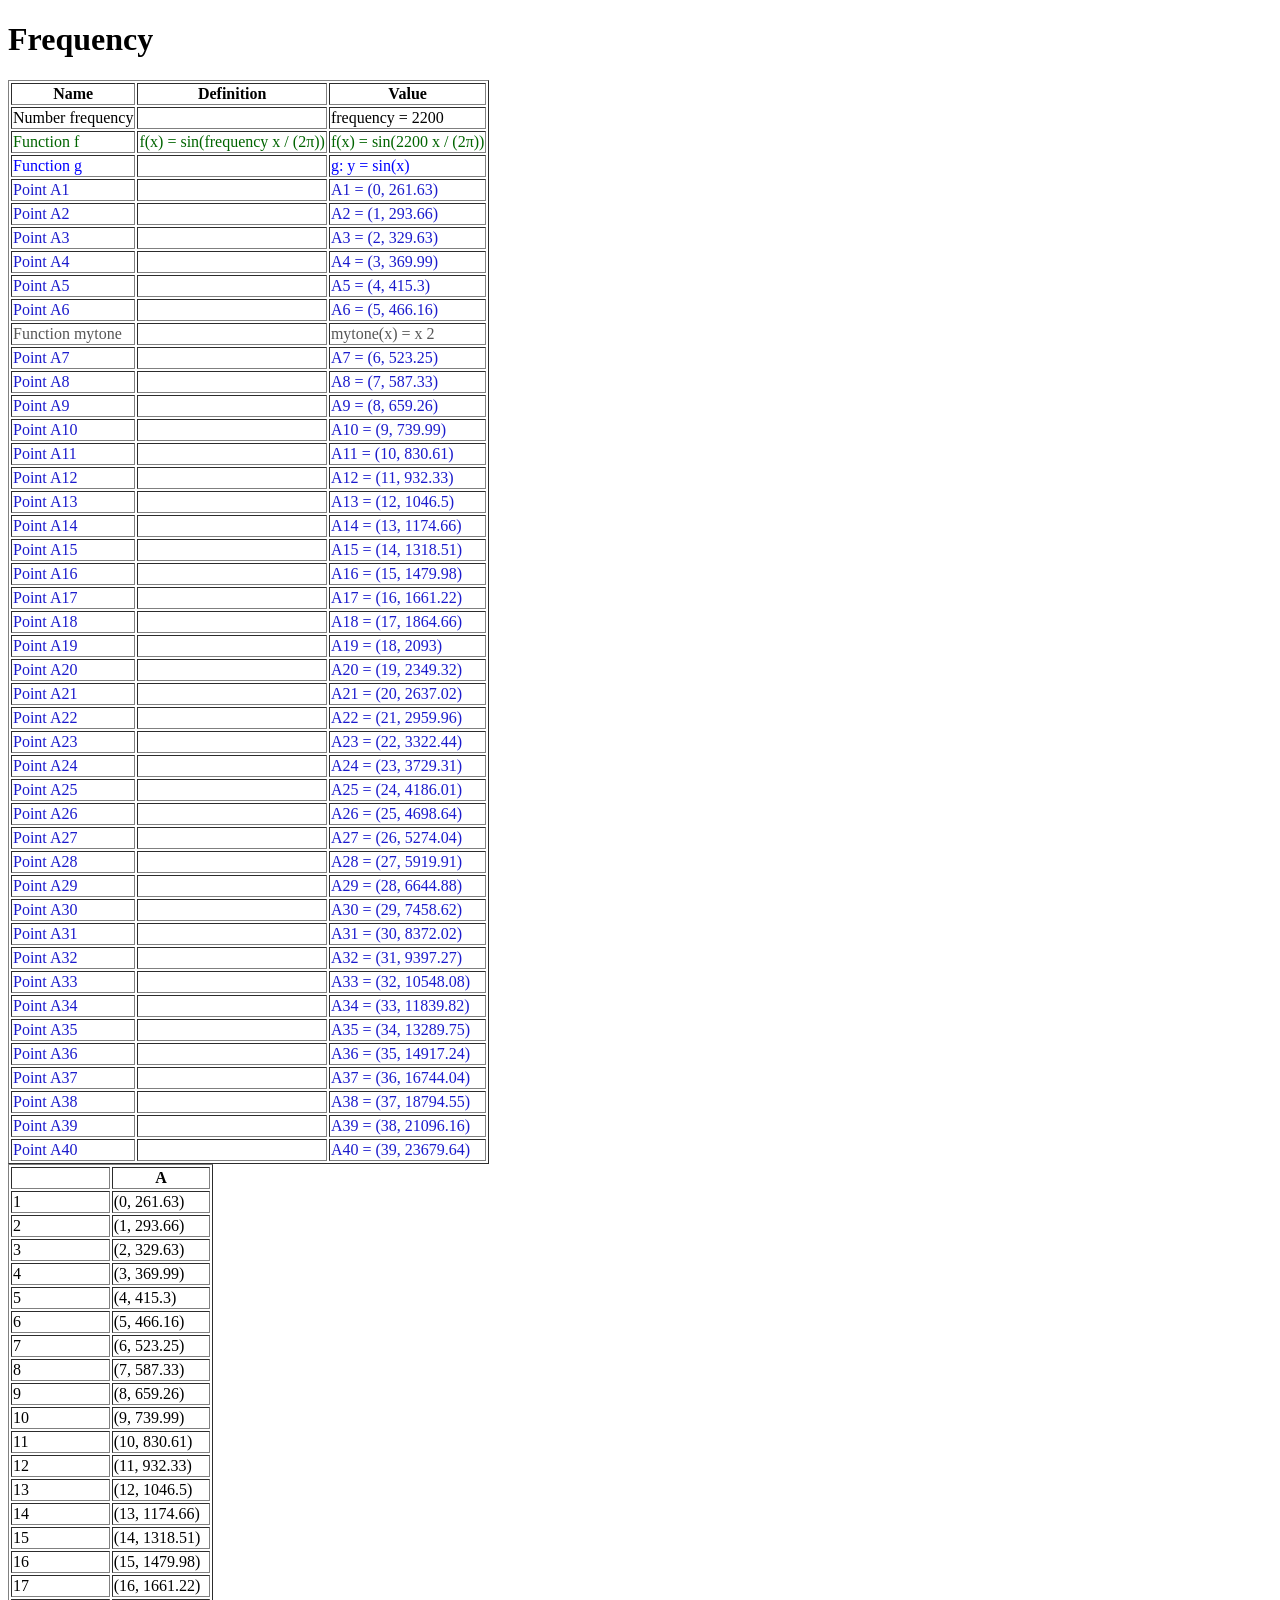
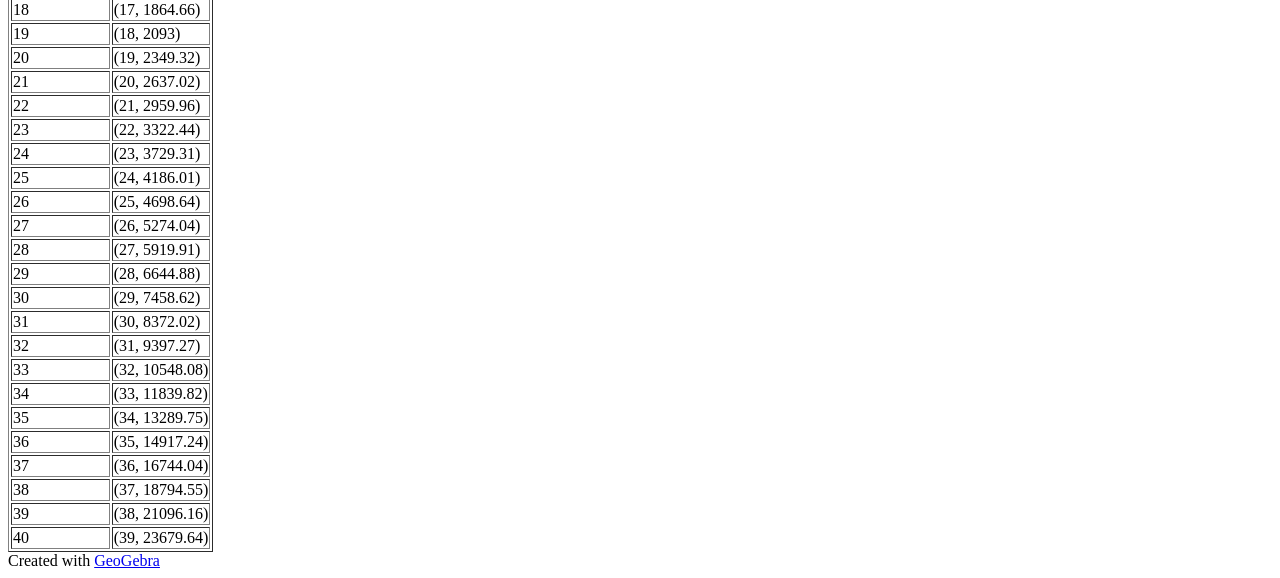
<file: Frequency-2.html>
<!DOCTYPE html>
<html xmlns="http://www.w3.org/1999/xhtml" lang="en" xml:lang="en"><head>
<title>GeoGebra - Construction Protocol</title>
<meta http-equiv="content-type" content="text/html; charset=utf-8"></head>
<body>
<h1>Frequency</h1>
<table border="1">
<tr>
<th>Name</th>
<th>Definition</th>
<th>Value</th>
</tr>
<tr style='vertical-align:baseline;'>
<td>Number frequency</td>
<td>&nbsp;</td>
<td>frequency = 2200</td>
</tr>
<tr style='vertical-align:baseline;'>
<td><span style="color:#006400">Function f</span></td>
<td><span style="color:#006400">f(x) = sin(frequency x &#x2F; (2&#960;))</span></td>
<td><span style="color:#006400">f(x) = sin(2200 x / (2π))</span></td>
</tr>
<tr style='vertical-align:baseline;'>
<td><span style="color:#0000FF">Function g</span></td>
<td>&nbsp;</td>
<td><span style="color:#0000FF">g: y = sin(x)</span></td>
</tr>
<tr style='vertical-align:baseline;'>
<td><span style="color:#1B1BCD">Point A1</span></td>
<td>&nbsp;</td>
<td><span style="color:#1B1BCD">A1 = (0, 261.63)</span></td>
</tr>
<tr style='vertical-align:baseline;'>
<td><span style="color:#1B1BCD">Point A2</span></td>
<td>&nbsp;</td>
<td><span style="color:#1B1BCD">A2 = (1, 293.66)</span></td>
</tr>
<tr style='vertical-align:baseline;'>
<td><span style="color:#1B1BCD">Point A3</span></td>
<td>&nbsp;</td>
<td><span style="color:#1B1BCD">A3 = (2, 329.63)</span></td>
</tr>
<tr style='vertical-align:baseline;'>
<td><span style="color:#1B1BCD">Point A4</span></td>
<td>&nbsp;</td>
<td><span style="color:#1B1BCD">A4 = (3, 369.99)</span></td>
</tr>
<tr style='vertical-align:baseline;'>
<td><span style="color:#1B1BCD">Point A5</span></td>
<td>&nbsp;</td>
<td><span style="color:#1B1BCD">A5 = (4, 415.3)</span></td>
</tr>
<tr style='vertical-align:baseline;'>
<td><span style="color:#1B1BCD">Point A6</span></td>
<td>&nbsp;</td>
<td><span style="color:#1B1BCD">A6 = (5, 466.16)</span></td>
</tr>
<tr style='vertical-align:baseline;'>
<td><span style="color:#575757">Function mytone</span></td>
<td>&nbsp;</td>
<td><span style="color:#575757">mytone(x) = x 2</span></td>
</tr>
<tr style='vertical-align:baseline;'>
<td><span style="color:#1B1BCD">Point A7</span></td>
<td>&nbsp;</td>
<td><span style="color:#1B1BCD">A7 = (6, 523.25)</span></td>
</tr>
<tr style='vertical-align:baseline;'>
<td><span style="color:#1B1BCD">Point A8</span></td>
<td>&nbsp;</td>
<td><span style="color:#1B1BCD">A8 = (7, 587.33)</span></td>
</tr>
<tr style='vertical-align:baseline;'>
<td><span style="color:#1B1BCD">Point A9</span></td>
<td>&nbsp;</td>
<td><span style="color:#1B1BCD">A9 = (8, 659.26)</span></td>
</tr>
<tr style='vertical-align:baseline;'>
<td><span style="color:#1B1BCD">Point A10</span></td>
<td>&nbsp;</td>
<td><span style="color:#1B1BCD">A10 = (9, 739.99)</span></td>
</tr>
<tr style='vertical-align:baseline;'>
<td><span style="color:#1B1BCD">Point A11</span></td>
<td>&nbsp;</td>
<td><span style="color:#1B1BCD">A11 = (10, 830.61)</span></td>
</tr>
<tr style='vertical-align:baseline;'>
<td><span style="color:#1B1BCD">Point A12</span></td>
<td>&nbsp;</td>
<td><span style="color:#1B1BCD">A12 = (11, 932.33)</span></td>
</tr>
<tr style='vertical-align:baseline;'>
<td><span style="color:#1B1BCD">Point A13</span></td>
<td>&nbsp;</td>
<td><span style="color:#1B1BCD">A13 = (12, 1046.5)</span></td>
</tr>
<tr style='vertical-align:baseline;'>
<td><span style="color:#1B1BCD">Point A14</span></td>
<td>&nbsp;</td>
<td><span style="color:#1B1BCD">A14 = (13, 1174.66)</span></td>
</tr>
<tr style='vertical-align:baseline;'>
<td><span style="color:#1B1BCD">Point A15</span></td>
<td>&nbsp;</td>
<td><span style="color:#1B1BCD">A15 = (14, 1318.51)</span></td>
</tr>
<tr style='vertical-align:baseline;'>
<td><span style="color:#1B1BCD">Point A16</span></td>
<td>&nbsp;</td>
<td><span style="color:#1B1BCD">A16 = (15, 1479.98)</span></td>
</tr>
<tr style='vertical-align:baseline;'>
<td><span style="color:#1B1BCD">Point A17</span></td>
<td>&nbsp;</td>
<td><span style="color:#1B1BCD">A17 = (16, 1661.22)</span></td>
</tr>
<tr style='vertical-align:baseline;'>
<td><span style="color:#1B1BCD">Point A18</span></td>
<td>&nbsp;</td>
<td><span style="color:#1B1BCD">A18 = (17, 1864.66)</span></td>
</tr>
<tr style='vertical-align:baseline;'>
<td><span style="color:#1B1BCD">Point A19</span></td>
<td>&nbsp;</td>
<td><span style="color:#1B1BCD">A19 = (18, 2093)</span></td>
</tr>
<tr style='vertical-align:baseline;'>
<td><span style="color:#1B1BCD">Point A20</span></td>
<td>&nbsp;</td>
<td><span style="color:#1B1BCD">A20 = (19, 2349.32)</span></td>
</tr>
<tr style='vertical-align:baseline;'>
<td><span style="color:#1B1BCD">Point A21</span></td>
<td>&nbsp;</td>
<td><span style="color:#1B1BCD">A21 = (20, 2637.02)</span></td>
</tr>
<tr style='vertical-align:baseline;'>
<td><span style="color:#1B1BCD">Point A22</span></td>
<td>&nbsp;</td>
<td><span style="color:#1B1BCD">A22 = (21, 2959.96)</span></td>
</tr>
<tr style='vertical-align:baseline;'>
<td><span style="color:#1B1BCD">Point A23</span></td>
<td>&nbsp;</td>
<td><span style="color:#1B1BCD">A23 = (22, 3322.44)</span></td>
</tr>
<tr style='vertical-align:baseline;'>
<td><span style="color:#1B1BCD">Point A24</span></td>
<td>&nbsp;</td>
<td><span style="color:#1B1BCD">A24 = (23, 3729.31)</span></td>
</tr>
<tr style='vertical-align:baseline;'>
<td><span style="color:#1B1BCD">Point A25</span></td>
<td>&nbsp;</td>
<td><span style="color:#1B1BCD">A25 = (24, 4186.01)</span></td>
</tr>
<tr style='vertical-align:baseline;'>
<td><span style="color:#1B1BCD">Point A26</span></td>
<td>&nbsp;</td>
<td><span style="color:#1B1BCD">A26 = (25, 4698.64)</span></td>
</tr>
<tr style='vertical-align:baseline;'>
<td><span style="color:#1B1BCD">Point A27</span></td>
<td>&nbsp;</td>
<td><span style="color:#1B1BCD">A27 = (26, 5274.04)</span></td>
</tr>
<tr style='vertical-align:baseline;'>
<td><span style="color:#1B1BCD">Point A28</span></td>
<td>&nbsp;</td>
<td><span style="color:#1B1BCD">A28 = (27, 5919.91)</span></td>
</tr>
<tr style='vertical-align:baseline;'>
<td><span style="color:#1B1BCD">Point A29</span></td>
<td>&nbsp;</td>
<td><span style="color:#1B1BCD">A29 = (28, 6644.88)</span></td>
</tr>
<tr style='vertical-align:baseline;'>
<td><span style="color:#1B1BCD">Point A30</span></td>
<td>&nbsp;</td>
<td><span style="color:#1B1BCD">A30 = (29, 7458.62)</span></td>
</tr>
<tr style='vertical-align:baseline;'>
<td><span style="color:#1B1BCD">Point A31</span></td>
<td>&nbsp;</td>
<td><span style="color:#1B1BCD">A31 = (30, 8372.02)</span></td>
</tr>
<tr style='vertical-align:baseline;'>
<td><span style="color:#1B1BCD">Point A32</span></td>
<td>&nbsp;</td>
<td><span style="color:#1B1BCD">A32 = (31, 9397.27)</span></td>
</tr>
<tr style='vertical-align:baseline;'>
<td><span style="color:#1B1BCD">Point A33</span></td>
<td>&nbsp;</td>
<td><span style="color:#1B1BCD">A33 = (32, 10548.08)</span></td>
</tr>
<tr style='vertical-align:baseline;'>
<td><span style="color:#1B1BCD">Point A34</span></td>
<td>&nbsp;</td>
<td><span style="color:#1B1BCD">A34 = (33, 11839.82)</span></td>
</tr>
<tr style='vertical-align:baseline;'>
<td><span style="color:#1B1BCD">Point A35</span></td>
<td>&nbsp;</td>
<td><span style="color:#1B1BCD">A35 = (34, 13289.75)</span></td>
</tr>
<tr style='vertical-align:baseline;'>
<td><span style="color:#1B1BCD">Point A36</span></td>
<td>&nbsp;</td>
<td><span style="color:#1B1BCD">A36 = (35, 14917.24)</span></td>
</tr>
<tr style='vertical-align:baseline;'>
<td><span style="color:#1B1BCD">Point A37</span></td>
<td>&nbsp;</td>
<td><span style="color:#1B1BCD">A37 = (36, 16744.04)</span></td>
</tr>
<tr style='vertical-align:baseline;'>
<td><span style="color:#1B1BCD">Point A38</span></td>
<td>&nbsp;</td>
<td><span style="color:#1B1BCD">A38 = (37, 18794.55)</span></td>
</tr>
<tr style='vertical-align:baseline;'>
<td><span style="color:#1B1BCD">Point A39</span></td>
<td>&nbsp;</td>
<td><span style="color:#1B1BCD">A39 = (38, 21096.16)</span></td>
</tr>
<tr style='vertical-align:baseline;'>
<td><span style="color:#1B1BCD">Point A40</span></td>
<td>&nbsp;</td>
<td><span style="color:#1B1BCD">A40 = (39, 23679.64)</span></td>
</tr>
</table>
<table border="1">
<tr>
<th>&nbsp;</th><th>A</th></tr>
<tr>
<td>1</td>
<td style='width:50%'>(0, 261.63)</td>
</tr>
<tr>
<td>2</td>
<td>(1, 293.66)</td>
</tr>
<tr>
<td>3</td>
<td>(2, 329.63)</td>
</tr>
<tr>
<td>4</td>
<td>(3, 369.99)</td>
</tr>
<tr>
<td>5</td>
<td>(4, 415.3)</td>
</tr>
<tr>
<td>6</td>
<td>(5, 466.16)</td>
</tr>
<tr>
<td>7</td>
<td>(6, 523.25)</td>
</tr>
<tr>
<td>8</td>
<td>(7, 587.33)</td>
</tr>
<tr>
<td>9</td>
<td>(8, 659.26)</td>
</tr>
<tr>
<td>10</td>
<td>(9, 739.99)</td>
</tr>
<tr>
<td>11</td>
<td>(10, 830.61)</td>
</tr>
<tr>
<td>12</td>
<td>(11, 932.33)</td>
</tr>
<tr>
<td>13</td>
<td>(12, 1046.5)</td>
</tr>
<tr>
<td>14</td>
<td>(13, 1174.66)</td>
</tr>
<tr>
<td>15</td>
<td>(14, 1318.51)</td>
</tr>
<tr>
<td>16</td>
<td>(15, 1479.98)</td>
</tr>
<tr>
<td>17</td>
<td>(16, 1661.22)</td>
</tr>
<tr>
<td>18</td>
<td>(17, 1864.66)</td>
</tr>
<tr>
<td>19</td>
<td>(18, 2093)</td>
</tr>
<tr>
<td>20</td>
<td>(19, 2349.32)</td>
</tr>
<tr>
<td>21</td>
<td>(20, 2637.02)</td>
</tr>
<tr>
<td>22</td>
<td>(21, 2959.96)</td>
</tr>
<tr>
<td>23</td>
<td>(22, 3322.44)</td>
</tr>
<tr>
<td>24</td>
<td>(23, 3729.31)</td>
</tr>
<tr>
<td>25</td>
<td>(24, 4186.01)</td>
</tr>
<tr>
<td>26</td>
<td>(25, 4698.64)</td>
</tr>
<tr>
<td>27</td>
<td>(26, 5274.04)</td>
</tr>
<tr>
<td>28</td>
<td>(27, 5919.91)</td>
</tr>
<tr>
<td>29</td>
<td>(28, 6644.88)</td>
</tr>
<tr>
<td>30</td>
<td>(29, 7458.62)</td>
</tr>
<tr>
<td>31</td>
<td>(30, 8372.02)</td>
</tr>
<tr>
<td>32</td>
<td>(31, 9397.27)</td>
</tr>
<tr>
<td>33</td>
<td>(32, 10548.08)</td>
</tr>
<tr>
<td>34</td>
<td>(33, 11839.82)</td>
</tr>
<tr>
<td>35</td>
<td>(34, 13289.75)</td>
</tr>
<tr>
<td>36</td>
<td>(35, 14917.24)</td>
</tr>
<tr>
<td>37</td>
<td>(36, 16744.04)</td>
</tr>
<tr>
<td>38</td>
<td>(37, 18794.55)</td>
</tr>
<tr>
<td>39</td>
<td>(38, 21096.16)</td>
</tr>
<tr>
<td>40</td>
<td>(39, 23679.64)</td>
</tr>
</table>
Created with <a href="https://www.geogebra.org/" target="_blank" >GeoGebra</a>
<!-- Base64 string so that this file can be opened in GeoGebra with File -> Open -->
<applet width='1' height='1' code='' style="display:none">
<param name="ggbBase64" value="UEsDBBQACAgIABWoulAAAAAAAAAAAAAAAAAXAAAAZ2VvZ2VicmFfZGVmYXVsdHMyZC54bWztmltz4jYUgJ+7v0Kjp/[base64]/J5RLhXlAINATCskEp0xJfUkYmRGugFrExIexoFxBwPCYMB/e5BL4dZIQ8hsERSXNyYHnH345k1MxB2L8Nwl0nkpSUtYzQjcvo29/EUwkIPHhcAhBZJOxD13P07hYPMU+dGxhhhckAQ+YlTk4VSIw9U3uBDNJlmV1T19FSOydflGe05nBCaQiWhMIAhkTEporO0Nk1LIwGq61FwiRhBJkPrzG1xAsivTRpqaIYXNLH4suvXquWjBSG/lZt8D6PMAhiQkPdaEGZdSK8mBkKOfJ2CavGXL/pSEP3iFvgoy2p/yN19m6rdgi1zNwTfruKGp0L/mfJNJjrjPuvTPeK+OmBfdb0XUMW+eVkjVFLEOZ/+t4RsxiRrI9gmeUVxCvjFBCd9tFF3XozkGQO62R5zgsPDWlwT0nUuZkq3bziz9oqN9epj+h40eqdEtoOLItkH94Q2VUa4zqMk+rYZLyQBmHUqD9kiYPdV30+s4htFG1uW9l7Ep6M0tJolwqudwu5cqw2wV0/2/DFqliec+XXOnlFjHmKlemdk9IfKeb+sbvEsxlvuZqWtJmvSV48ZTOvHedHZ/Oln7r+jtOSk2kOrif6LGHdfW1C482vsA7rndoHW7hzdcS2T2kOSqD3tJa92NWg3ZewXX66zF2hkdsVg96eqLi8b0QqxjhPV7b3kWuCbJxooikmP/XkoUtotozfrOUS30MrT52H+PWi0qvZ3TqoRX7Ro79of5HB6EBcg+t5qcBN5YnN2VGhRgdCPGRPjSbaQaC5xvhy+WFlUqO/TfmOvawjqMR4dbjSgAyxxRbOKbyo1McUWTIyAtk7j4im23q64EnNAMXtsaFLXjh2qRnk75NvBJQu8WjUW2svVYtfP7h1dBvt+J5TY7kTSr9J4TwPJ2RpOYarpdyaTyedQ66vZQ0VNswJzuaVv7i5YxJMhrqJmZUa/[base64]/[base64]/Pz/w4+1xoQwUDjOyCchjTWWG0LUIBJQiDTF2BnboUnPXtGAW9hiLDn4WxqwTWTBGxmbq1/[base64]/naqii/QyHuMfMdR5E3fm9ibZIUEboSfp26+M1xRZXebDcSa9mHQav1IdbrguiP6qKl+XBM67O8kdOhkDh+K/EYlfZouastg1/zzx/Ow3a+IUWVAcyo62E+bhofcB/8696dB2vgCOvwuXX2Nn82BO/FLUwcwIqlD6OwqQyUvhZFJqXKNFj4J+NTgvuerkGPavIvaUZ7MjZughjtClUU9hVxJcc+18+gebb9Fu8svaVs5SNJ3eiTk0esibpEk6SCMB/GLabPrFt+K7EixKS8hB7qO1gr7WmgjQhza2L+JG/M+2F7WNiPzfJ3r621ZlzLs5FPPNXo3e/ZScV2uUyWvSHXgE7Onmg7eJFUBZrXOi6bczarJ/6y6DcubGc3dCaxd6pdlvcuU7HZLCePNx6jewYsB+RNXi40Xi+ahvz3U3txFq4Db3jXQaODNgTeH3qRP3kN4WRWccfO8lHqmxvZevOlo3Datqxr/LVXvA7/K8Zj87kku6Fzrg+V/CMe/AFBLBwggbdqgKwMAAOUQAABQSwMEFAAICAgAFai6UAAAAAAAAAAAAAAAABYAAABnZW9nZWJyYV9qYXZhc2NyaXB0LmpzSyvNSy7JzM9TSE9P8s/zzMss0dBUqK4FAFBLBwjWN725GQAAABcAAABQSwMEFAAICAgAFai6UAAAAAAAAAAAAAAAAAwAAABnZW9nZWJyYS54bWzdXFtv2zgWfp75FYSe0kUiizddCqeDTmeLWaAzGGx2F4t9k23G1laWvJKcOEUf9h/uX9pzDinaadqZKI0GGAVxKVEUL993eMiPx+n8u8O2ZDemaYu6ugx4GAXMVMt6VVTry2DfXV+kwXevvp2vTb02iyZn13WzzbvLQGNJ/x7chTqlt/Pd7jJYlnnbFsuA7cq8w1cug9uAFavLQMZvfvg+yeILnkp+od4kP1y8fhu9vYgEl2+1/rNMM6iEHdriZVX/nG9Nu8uX5mq5Mdv8Xb3MO2pv03W7l7PZ7e1t2PcsrJv1DBpvZ4d2NVuvFyGkAYPhVe1l4C5eQr333r6V9J6IIj7750/vbDsXRdV2ebU0AcOh74tX334zvy2qVX3LbotVtwGgogi6uTHFegNgKLyZYakdILIzy664MS28e3JLo++2u4CK5RU+/[base64]/E963+eAav08RiL9HdvU0VZ8iwwD7ClJPqsk7Epd+nzkJ89nvx7DulrwH88EJqL+0gwzjQ4Cc14Bk4yRg8gGNdMQU4KOQmTmKe5YpJhES4Z+VNFziKGJ/gY/tU6Yhz9LmDJwGcDrgJdtdZMQ7EE30U3FGdUXwQfLA09go/EPCnhQ3lSwQedt4aKtK0G+qFlTFfovTTUr5FDRpkyZSqDhjBDJ5xJ6APcJxGDGiVWz2kcsEDgL2d2bUiYSBnUB0PHmqNn8te/NR3ms37tnTsyWLvBsm5Z6sy2RXoSyWLhSYoRQ8dUIliiWRKf8HWOjMX6SBpSlt4jTaf3mYsxMyEzAKAQdEuhUD2L547Hjw94BNjVEXnoIFbFGQNLYTEuHY4C6IXwJAiNPIiYAVFasBiN5wt8wAawbgsP7MaUOw85YVhUu313D7fldtVfdjWUzkva3rnyq3r5/nuPtKvJ5G13Wi1sj477Lrtdurct+2Ze5gtTwhb3Cu2AsZu8xGWeWriuq4713ikNqDraAs7NflkWqyKv/gG893uvn/fbhWkYXdY4SKoEX2f9XlElyXGrKJWyRZZ13ayu7lowE3b4l2ng5QslQ5g2Kkl5lqlIpQDZnX3EUxFGCRcqiXUsVBaDz2+XOZq41HEIRh8liUyjDCYavOQecZmGIsviJNUcXtORtG2bmyvTdTD+luUH0/Z4r5tidXr9l/b7ulx5ZHd1UXVv8l23b0gdQO8aHNTral0aQpLyYAu9fL+oD1d2Gxnbuv52t8O+2vYX6zd1WTcM5p/QGgq4dGFTKoMd86VwiV3bZEEJFcF6fRGeCSpD6cKmVAp4tr1zY+X9QHnUt1S05FhhYp9aIhkJbsn3VdG962+6Yvn+OFgsb02gR/F+lfyZqpzPPrG+ebtrTL5qN8Z0vT3eszra4h6tzqEKL12/MWV5dVo0OZEywmF7Uj1AvN9WPUK9AEpiV9CUOLHqirHN1bKpy9Jugk6ul1QBXTaIRWRH9GAE8/emqUxpZ0cF9rmv962dnNYEqcF9a37Ju83ravVXs4Z2f8nRtXcAly16ZGFllsUWXrT5zvZytNa/A/w2d2XWjelZs67GGgs9RYs49tL1vJ+7p8VoQH33510Oiw+t19sCxn0BFrnND6QkYL7vnJuYt8um2OE0ZAtYf96b41RbFS1WsToZOELSwtgs1l3Robm8bcx/9qDX70B377tN3ZCCzDt4FKDHKs0WxCPraPJV+61pUJQ7K7z2L5Mzy8u9G44ALebIBVtk9eLfwPAnJnxEGR77SRjRFIxoAuJZQLnb5KhkUS7jD1dZxHnM+6mZ36Hv9BA6x/xTvXI96d1piZLYghn1WGInWb5owbg6A9ZmTHU8ILB9dbZKJQ9os+gbYWqAP74uDid4A3LFBzA5bz80C19bezgd7NGZdBuYtSDCW3IkDmJ38WOxWpnKdz+vwAyJNliEjPUKvvwOQCB3emR65nhDBg9gfi0esnjWYL074Cp6dnjBLmGhqs7OPJPsT+zAZuzsTMDV//77An7sinjfEq73FZnR0RSCX2e7X2hvUOp/gXUePeD9kSy7XKLk0zn8WcD1F/Fm9S5fFt0dkp3+NphrB+b6JbtzYB5eBJ+i9AgA188AYOQXwD8OgK+5Q/Asgp1fzMNYevxov/AZ8Gz+SQ2Pge4BZripWtvk61A7mZ3ONz+Ypvxz0xTe3B+Kssibu08xp/WhRZcTkcOxwATsg3cJhAEtwvSqPs19sK78KgGiJ4ADAZkM43goAWLKBHBLAAEzDgGyJ0CAjhLZE2aAnDIBggiwwIxDgOoJkEBAnIVZNpQANWUC7J7HAjMOAbonQJ0zxXU4eALoKeOvCH/CZRz44x5+DfDHccgHrwDxlPHXFn8CZhQCtnddXRlHgr2xe/OzA+zCxZP2k67Or9lU8sgdiETuQATTP87GMumtOsYTZBkKPdSqkylbdWyVLAEzjltJewISPHNOQjnYradTJiCxBBAw4xCQ9QSk5yzWWSgG+/VsygSkRIAFZhwC8FzHMpCds0Q+ZWcJVUyYgowosMiMRIE/X+DROUtlFMZ8MAeTPmHg9ojBQjMSCcczBn7OMimesBbwaZ8y2GMGC81IJPhzBi7OGY9UHA7eEfFJnzRwe9RgoRmJBH/WwCWQwBP1hPM2PunjBm7PGxw2I9HgTxy4wi9G8DTUw5eFSZ86cHvs4LAZiQZ/8sA10KAS2Aekg2mY9OEDt6cPDpuRaPBSmYNW5nHMQyEG0zBptcytXHbYjESDF8w8wa9xxU9aGyatmbkVzQ6bkWjwspmn+I3xbPhWddKymVvdjMCMFJD0qpmDbBZSZaEc7I7EpHUzt8LZYTMSDV45CwrNyySMhtMwaeks+ug8YTMSDV47CwrQa9gHDI/[base64]/[base64]/0ZGTltTSRaUdOCP9oaDX1JIi03GSPeHAVU1aVMs+NG3BeQYiZqf/cQXe9/9j46v/[base64]">
</applet>
</body>
</html>
</file>
